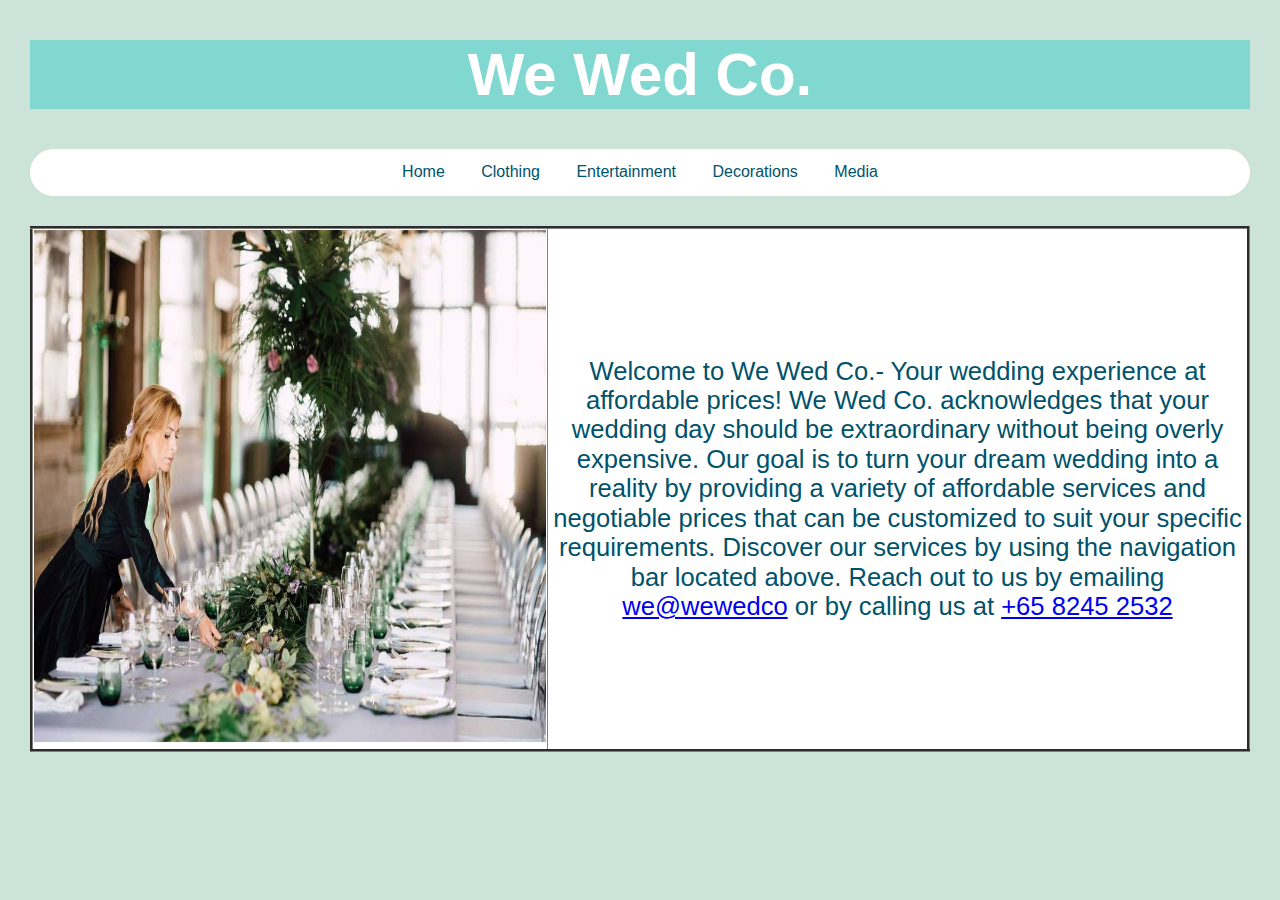
<file: index.html>
<!DOCTYPE html>
<html>
<head>
    <!-- Set the title of the webpage -->
    <title>We-Wed Co.-Home</title>

    <!-- Link to an external stylesheet for styling -->
    <link rel="stylesheet" href="css/normalize.css">
    <link rel="stylesheet" href="css/styles.css">
</head>
<body>
    <!-- Heading for the webpage -->
    <h1>We Wed Co.</h1>

    <!-- Navigation bar with links to different sections -->
    <nav>
        <a href="index.html">Home</a>
        <a href="clothing.html">Clothing</a>
        <a href="entertainment.html">Entertainment</a>
        <a href="decorations.html">Decorations</a>
        <a href="media.html">Media</a>
    </nav>

    <!-- Table containing information about We Wed Co. -->
    <table border="3">
        <tr>
            <!-- Cell with an image -->
            <td><img src="images/Wedding planner.jpeg"></td>
            
            <!-- Cell with a welcome message and information about We Wed Co. -->
            <td>Welcome to We Wed Co.- Your wedding experience at affordable prices!
                We Wed Co. acknowledges that your wedding day should be extraordinary without being overly expensive.
                Our goal is to turn your dream wedding into a reality by providing a variety of affordable services 
                and negotiable prices that can be customized to suit your specific requirements.
                Discover our services by using the navigation bar located above.
                Reach out to us by emailing <a href="mailto: we@wewedco">we@wewedco</a> or by calling us at 
                <a href="tel:+65 8245 2532">+65 8245 2532</a>
            </td>
        </tr>
    </table>
</body>
</html>
</file>
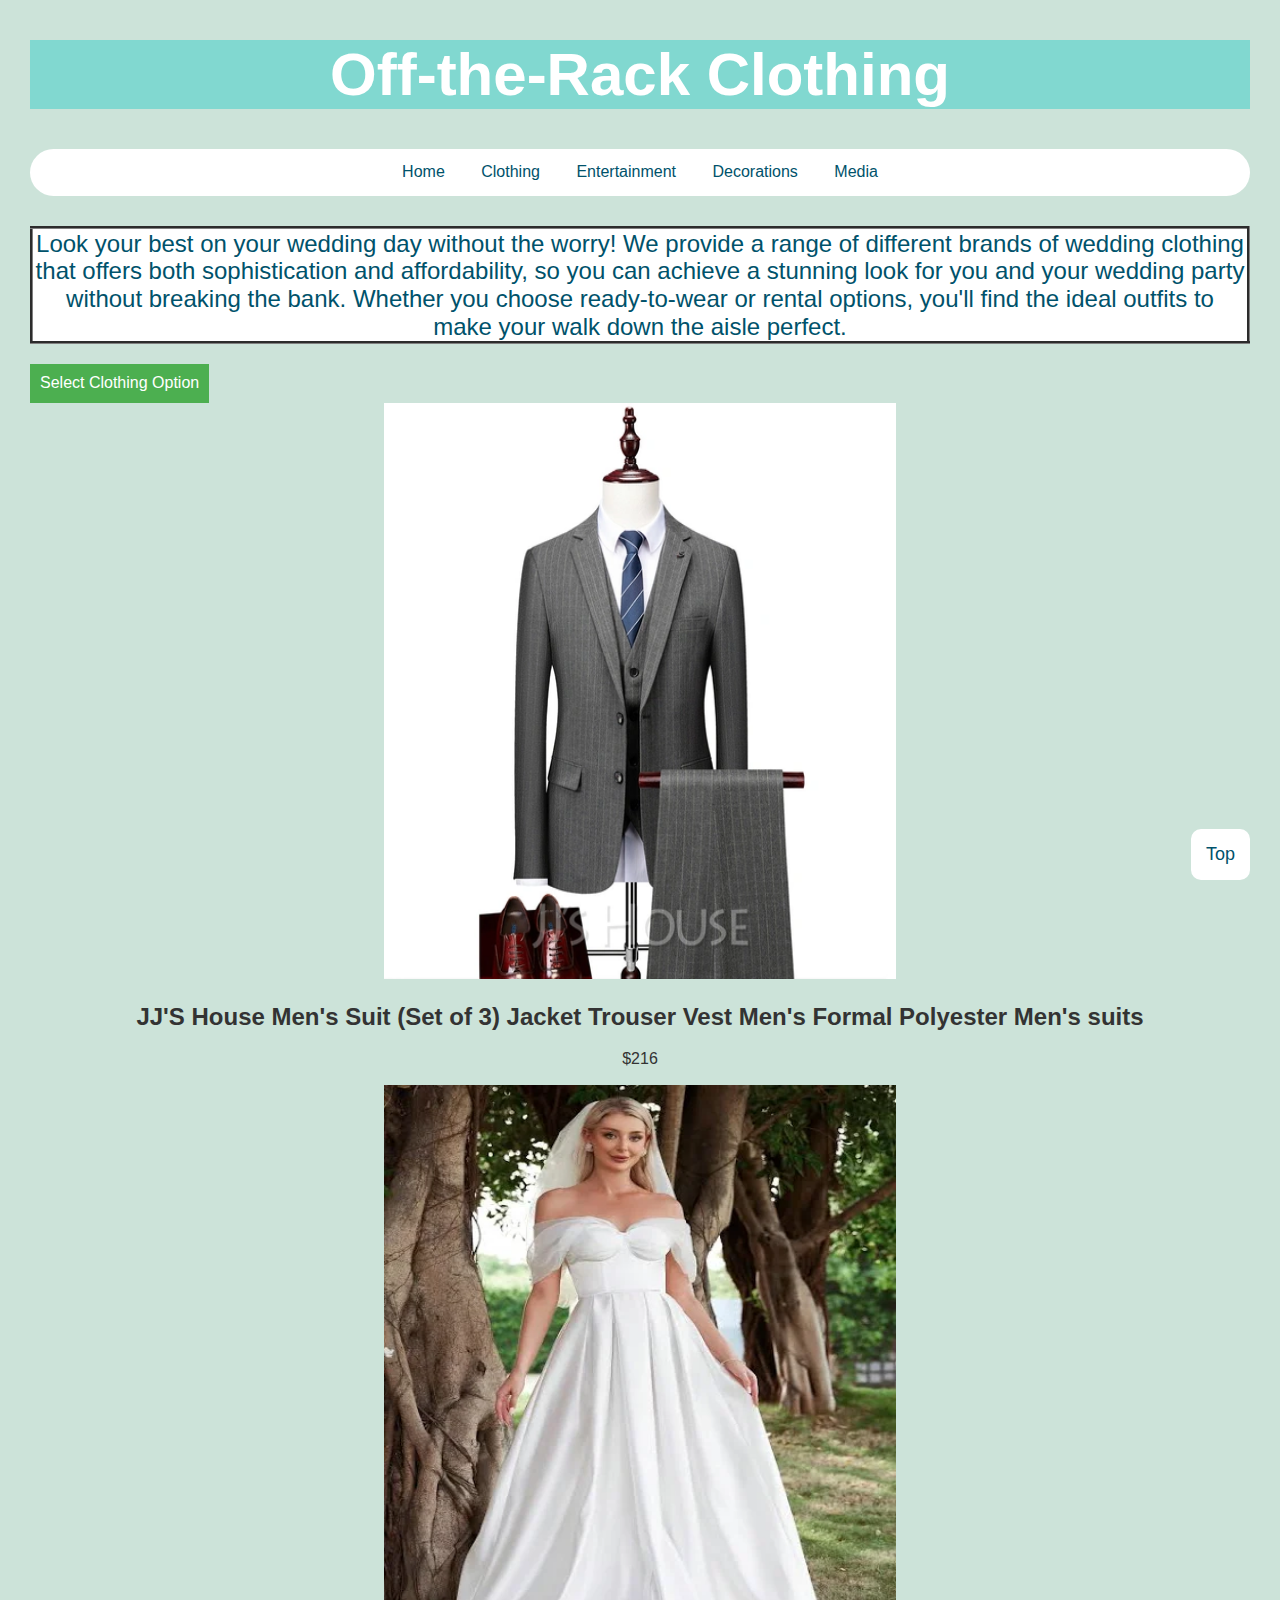
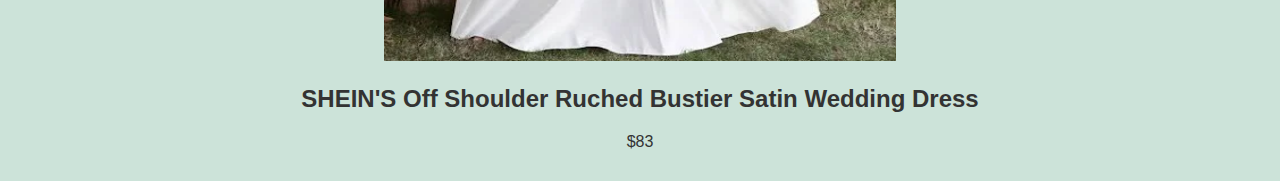
<file: clothing.html>
<!DOCTYPE html>
<html>
<head>
    <!-- Set the title of the webpage -->
    <title>We-Wed Co.-clothing</title>

    <!-- Link to an external stylesheet for styling -->
    <link rel="stylesheet" href="css/normalize.css">
    <link rel="stylesheet" href="css/styles.css">
</head>
<body>
    <!-- Heading for the clothing section -->
    <h1>Off-the-Rack Clothing</h1>

    <!-- Navigation bar with links to different sections -->
    <nav>
        <a href="index.html">Home</a>
        <a href="clothing.html">Clothing</a>
        <a href="entertainment.html">Entertainment</a>
        <a href="decorations.html">Decorations</a>
        <a href="media.html">Media</a>
    </nav>

    <!-- Table containing information about Clothing category -->
    <table border="3">
        <tr>
            <!-- Cell with a message about the available wedding clothing -->
            <td style="font-size:x-large">Look your best on your wedding day without the worry! We provide a range of different brands of wedding clothing that offers both sophistication and affordability, so you can achieve a stunning look for you and your wedding party without breaking the bank. Whether you choose ready-to-wear or rental options, you'll find the ideal outfits to make your walk down the aisle perfect.</td>
        </tr>
    </table>

    <!-- Dropdown menu for selecting different clothing options -->
    <div class="dropdown">
        <button class="dropbtn">Select Clothing Option</button>
        <div class="dropdown-content">
            <a href="clothing.html">Off-the-Rack</a>
            <a href="secondhand.html">Second-Hand/Pre-Owned</a>
            <a href="rental.html">Rental</a>
        </div>
    </div>

    <!-- Centered image of JJ'S House Men's Suit -->
    <div class="clothing-item">
    <center><img src="images/Off the rack clothing suit.webp"></center>
    <!-- Heading and price for JJ'S House Men's Suit -->
    <h2>JJ'S House Men's Suit (Set of 3) Jacket Trouser Vest Men's Formal Polyester Men's suits</h2>
    <p>$216</p>
    </div>

    <!-- Centered image of SHEIN'S Off Shoulder Ruched Bustier Satin Wedding Dress -->
    <div class="clothing-item">
    <center><img src="images/Off the rack clothing wedding dress.webp"></center>
    <!-- Heading and price for SHEIN'S Off Shoulder Ruched Bustier Satin Wedding Dress -->
    <h2>SHEIN'S Off Shoulder Ruched Bustier Satin Wedding Dress</h2>
    <p>$83</p>
    </div>
    <!-- Button to go to the top of the page -->
    <button onclick="topFunction()" id="myBtn" title="Go to top">Top</button>

    <!-- Script tag linking to an external JavaScript file -->
    <script src="js/script.js"></script>
</body>
</html>
</file>
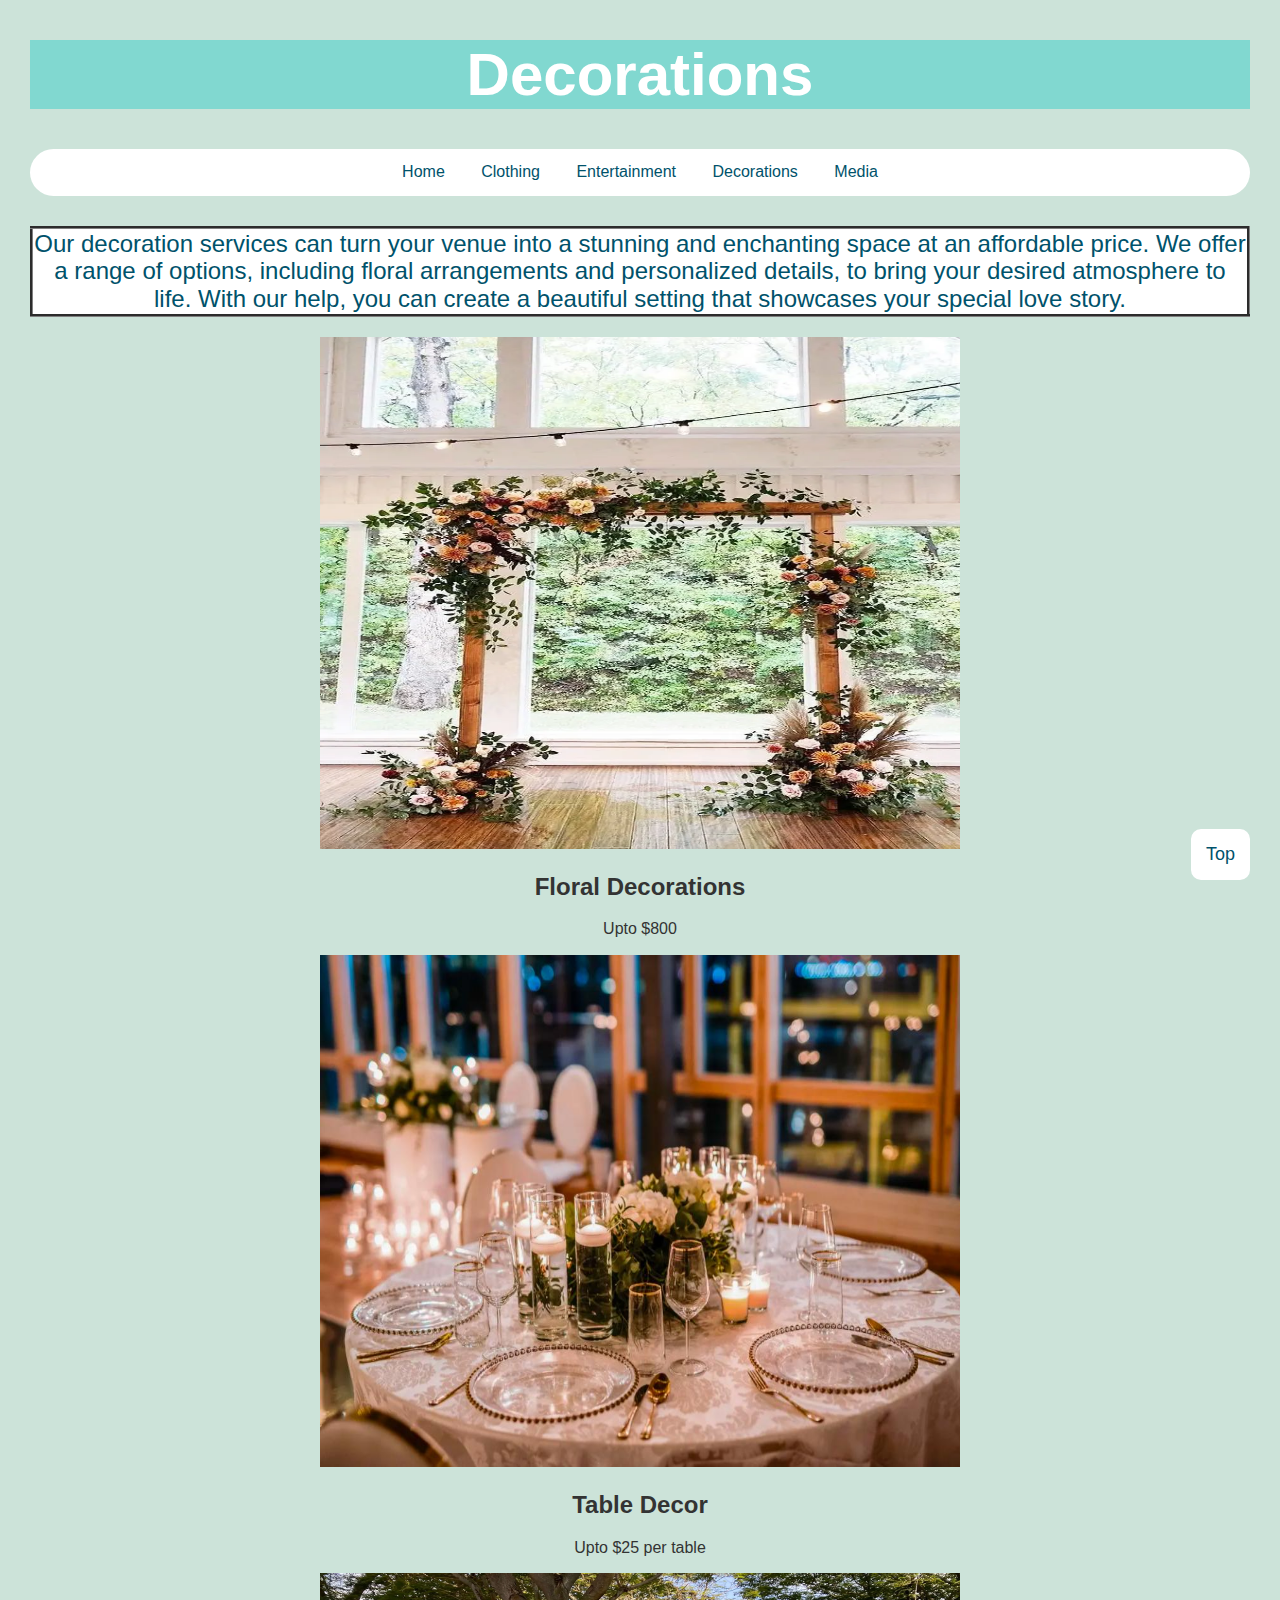
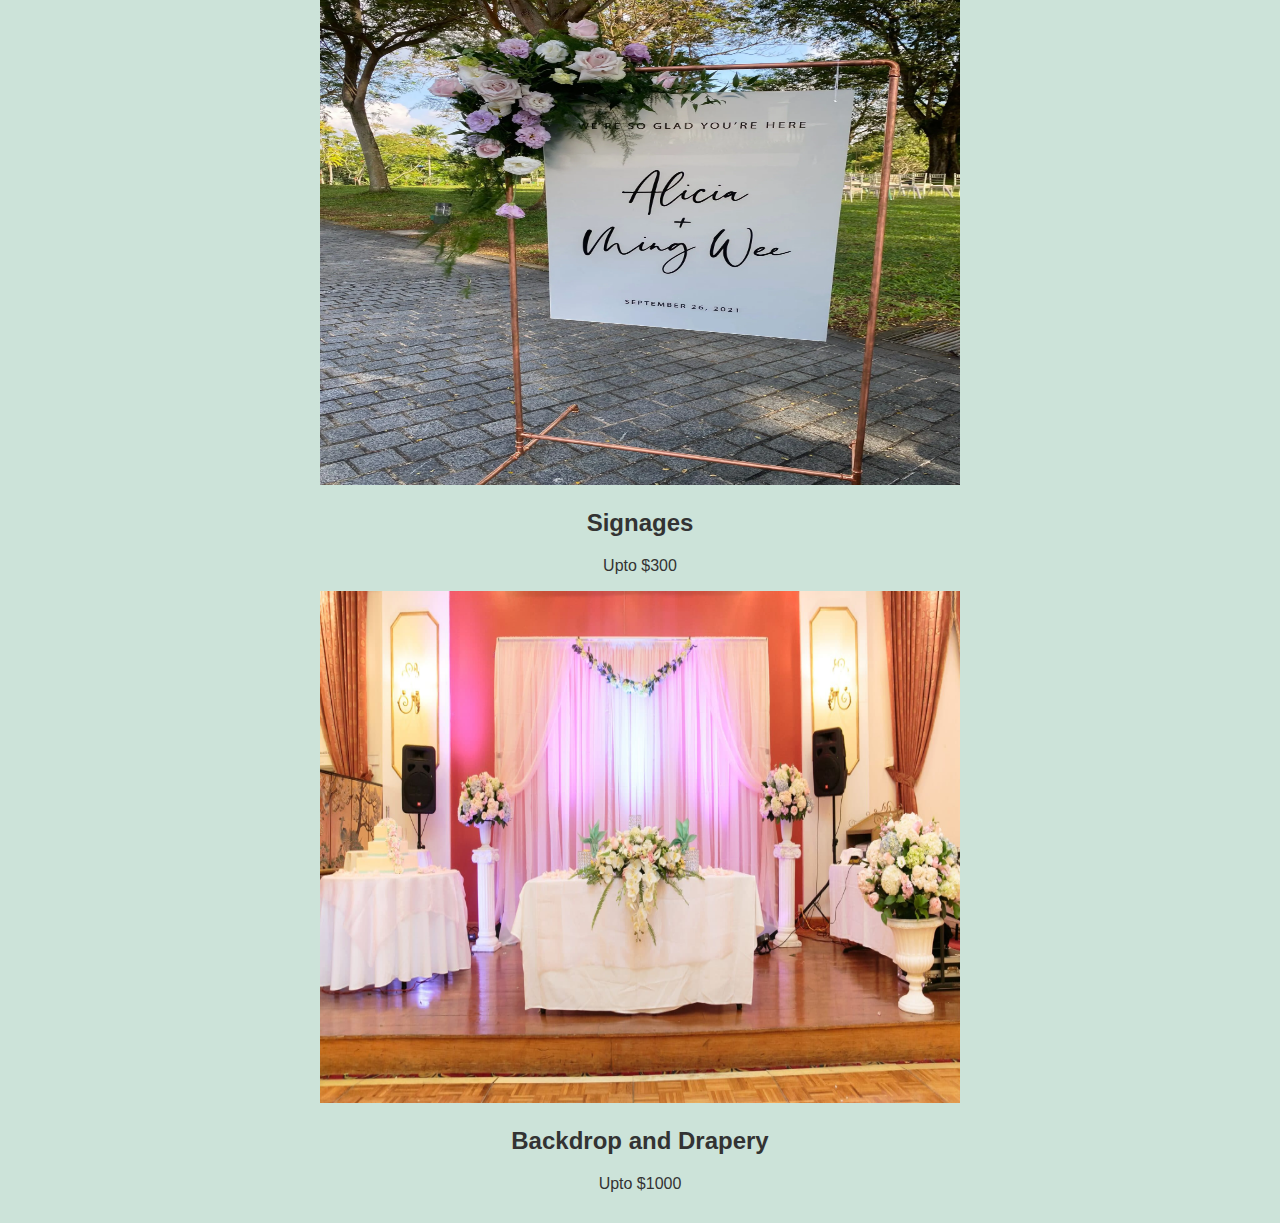
<file: decorations.html>
<!DOCTYPE html>
<html>
<head>
    <!-- Set the title of the webpage -->
    <title>We-Wed Co.-Decorations</title>

    <!-- Link to an external stylesheet for styling -->
    <link rel="stylesheet" href="css/normalize.css">
    <link rel="stylesheet" href="css/styles.css">
</head>
<body>
    <!-- Heading for the Decorations section -->
    <h1>Decorations</h1>

    <!-- Navigation bar with links to different sections -->
    <nav>
        <a href="index.html">Home</a>
        <a href="clothing.html">Clothing</a>
        <a href="entertainment.html">Entertainment</a>
        <a href="decorations.html">Decorations</a>
        <a href="media.html">Media</a>
    </nav>

    <!-- Table containing information about Decoration services -->
    <table border="3">
        <tr>
            <!-- Cell with a message about the available decoration services -->
            <td style="font-size:x-large">Our decoration services can turn your venue into a stunning and enchanting space at an affordable price. We offer a range of options, including floral arrangements and personalized details, to bring your desired atmosphere to life. With our help, you can create a beautiful setting that showcases your special love story.</td>
        </tr>
    </table>

    <!-- Centered image for Floral Decorations -->
    <div class="decoration-item img">
    <center><img src="images/Floral decorations.webp"></center>
    <!-- Heading and price for Floral Decorations -->
    <h2>Floral Decorations</h2>
    <p>Upto $800</p>
    </div>

    <!-- Centered image for Table Decor -->
    <div class="decoration-item img">
    <center><img src="images/Table decor.jpeg"></center>
    <!-- Heading and price for Table Decor -->
    <h2>Table Decor</h2>
    <p>Upto $25 per table</p>
    </div>

    <!-- Centered image for Signages -->
    <div class="decoration-item img">
    <center><img src="images/Signage.webp"></center>
    <!-- Heading and price for Signages -->
    <h2>Signages</h2>
    <p>Upto $300</p>
    </div>

    <!-- Centered image for Backdrop and drapery -->
    <div class="decoration-item img">
    <center><img src="images/Backdrop and drapery.jpg"></center>
    <!-- Heading and price for Backdrop and drapery -->
    <h2>Backdrop and Drapery</h2>
    <p>Upto $1000</p>
    </div>

    <!-- Button to go to the top of the page -->
    <button onclick="topFunction()" id="myBtn" title="Go to top">Top</button>

    <!-- Script tag linking to an external JavaScript file -->
    <script src="js/script.js"></script>
</body>
</html>
</file>
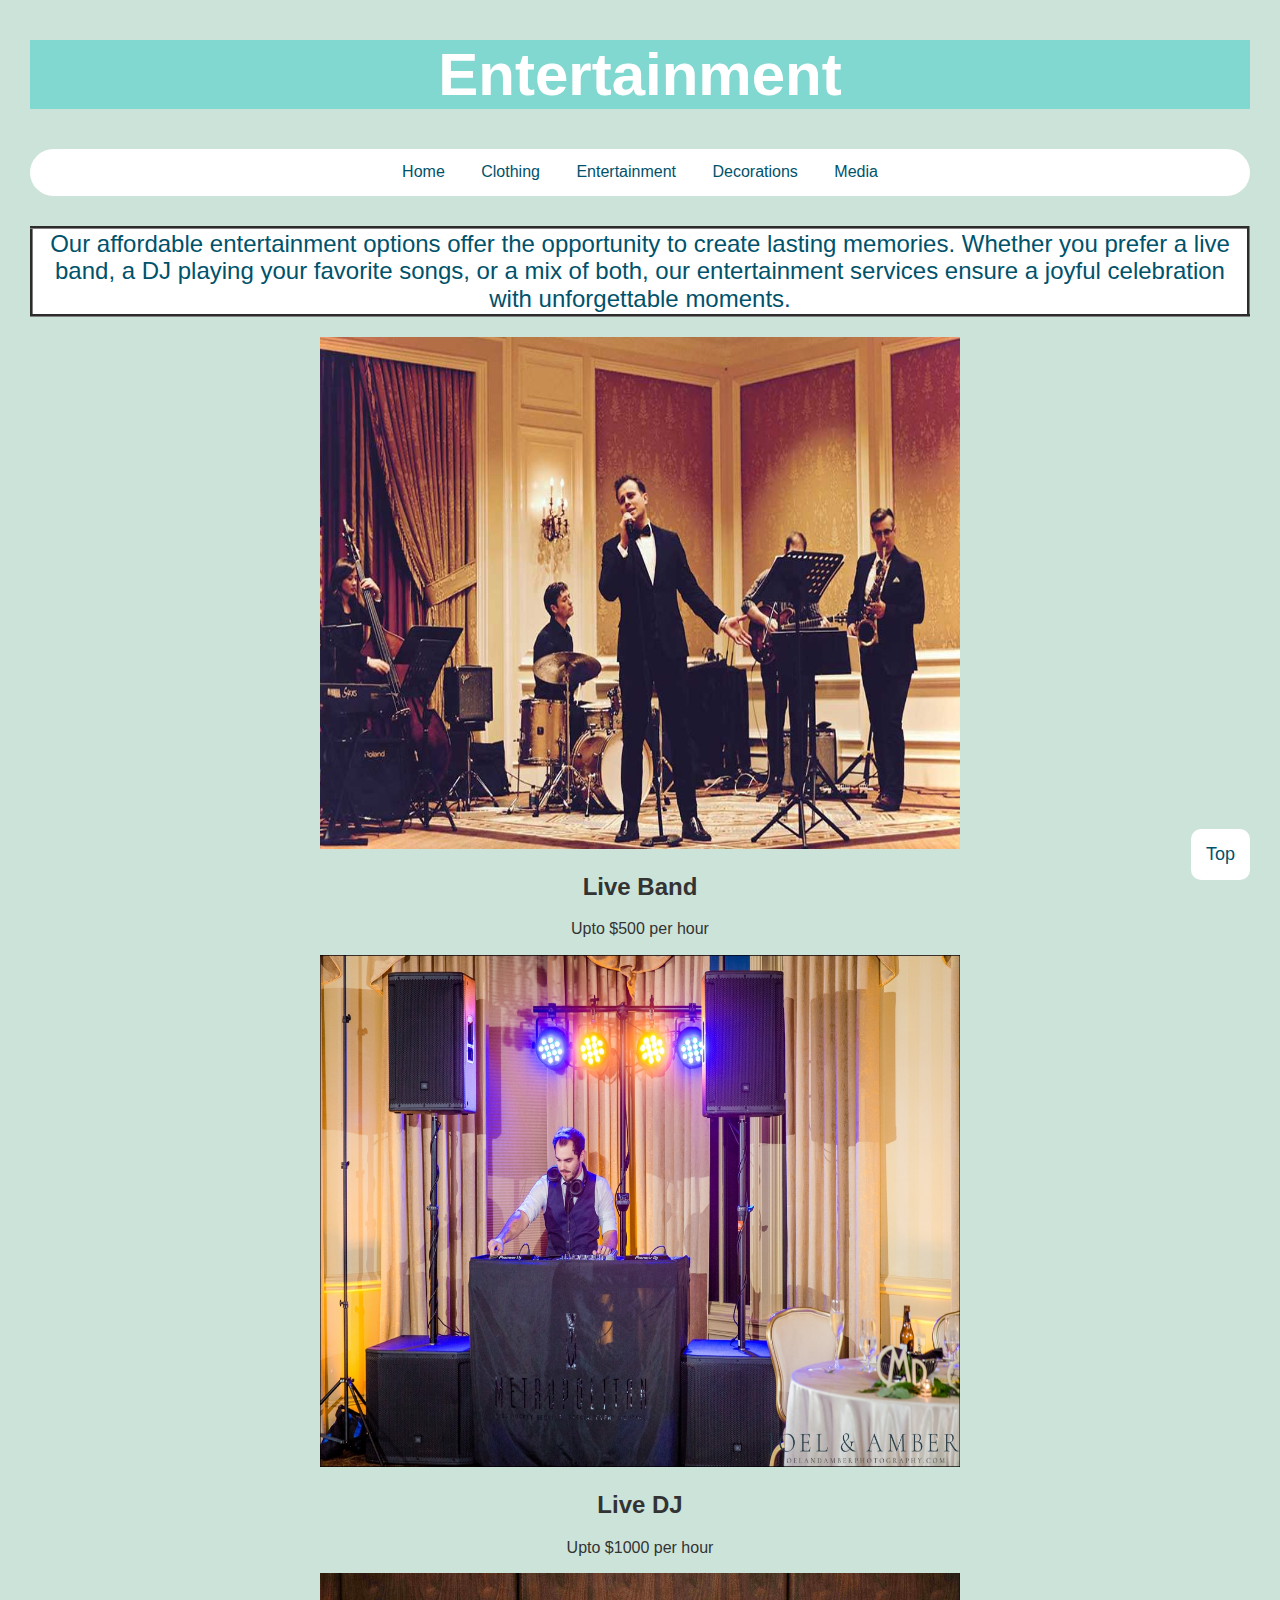
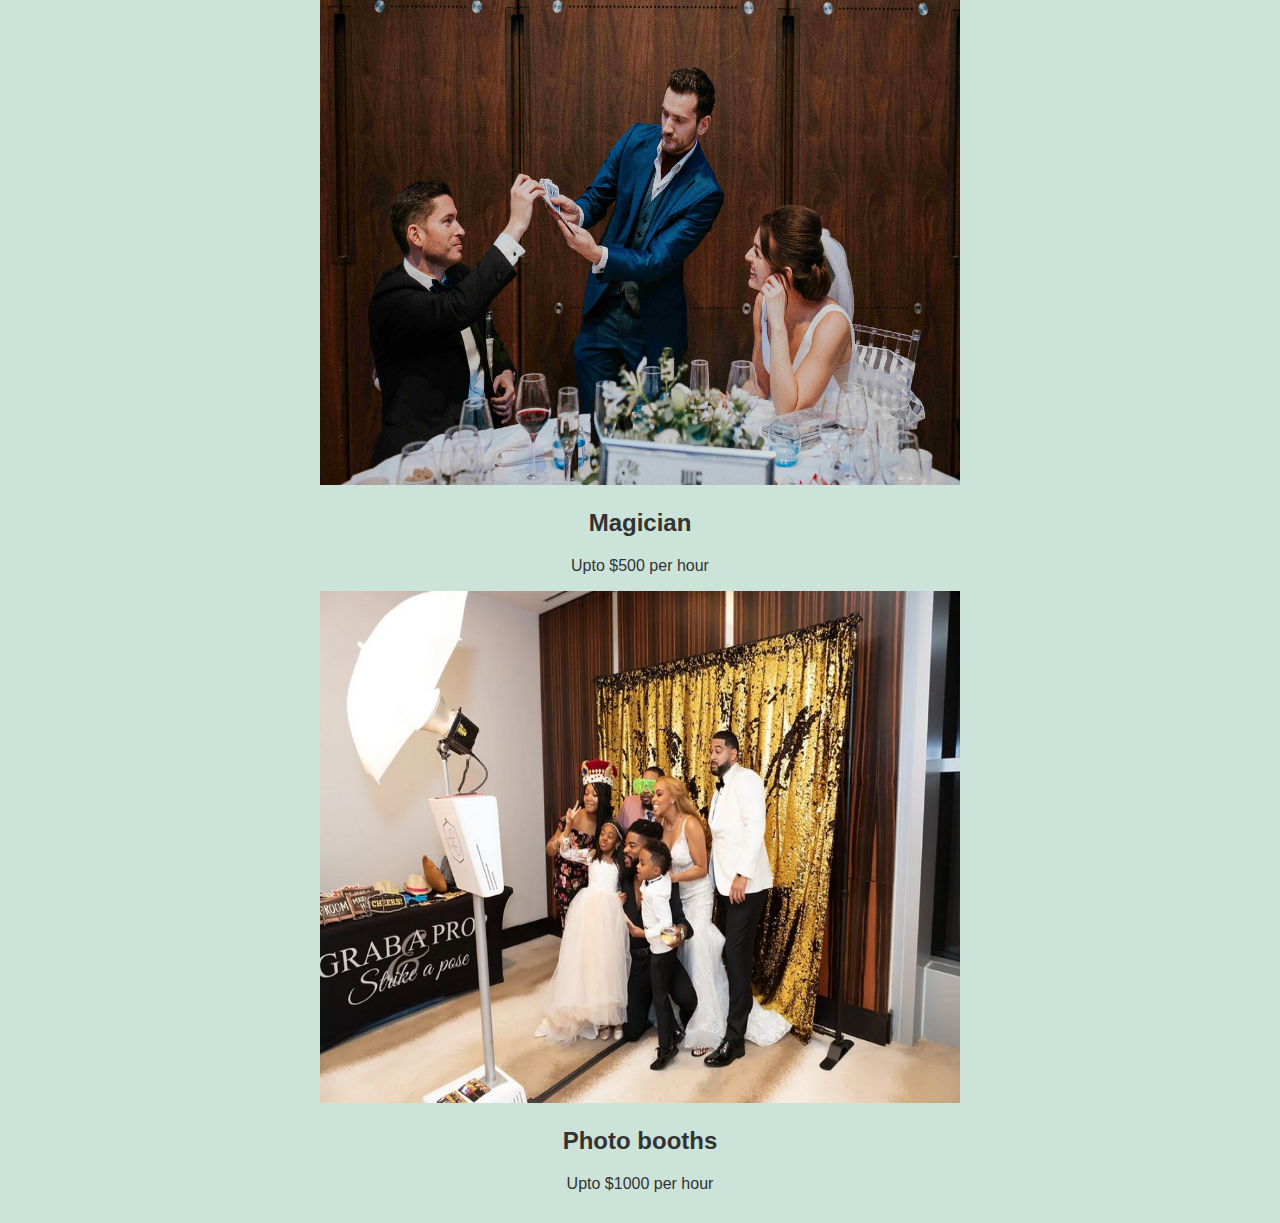
<file: entertainment.html>
<!DOCTYPE html>
<html>
<head>
    <!-- Set the title of the webpage -->
    <title>We-Wed Co.-Entertainment</title>

    <!-- Link to an external stylesheet for styling -->
    <link rel="stylesheet" href="css/normalize.css">
    <link rel="stylesheet" href="css/styles.css">
</head>
<body>
    <!-- Heading for the Entertainment section -->
    <h1>Entertainment</h1>

    <!-- Navigation bar with links to different sections -->
    <nav>
        <a href="index.html">Home</a>
        <a href="clothing.html">Clothing</a>
        <a href="entertainment.html">Entertainment</a>
        <a href="decorations.html">Decorations</a>
        <a href="media.html">Media</a>
    </nav>

    <!-- Table containing information about Entertainment options -->
    <table border="3">
        <tr>
            <!-- Cell with a message about the available entertainment options -->
            <td style="font-size:x-large">Our affordable entertainment options offer the opportunity to create lasting memories. Whether you prefer a live band, a DJ playing your favorite songs, or a mix of both, our entertainment services ensure a joyful celebration with unforgettable moments.</td>
        </tr>
    </table>

    <!-- Centered image for Live Band -->
    <div class="entertainment-item img">
    <center><img src="images/Live band.jpg"></center>
    <!-- Heading and price for Live Band -->
    <h2>Live Band</h2>
    <p>Upto $500 per hour</p>
    </div>

    <!-- Centered image for Live DJ -->
    <div class="entertainment-item img">
    <center><img src="images/Live DJ.jpg"></center>
    <!-- Heading and price for Live DJ -->
    <h2>Live DJ</h2>
    <p>Upto $1000 per hour</p>
    </div>

    <!-- Centered image for Magician -->
    <div class="entertainment-item img">
    <center><img src="images/Magician.jpg"></center>
    <!-- Heading and price for Magician -->
    <h2>Magician</h2>
    <p>Upto $500 per hour</p>
    </div>

    <!-- Centered image for Photo booths -->
    <div class="entertainment-item img">
    <center><img src="images/Photobooth.jpg"></center>
    <!-- Heading and price for Photo booths -->
    <h2>Photo booths</h2>
    <p>Upto $1000 per hour</p>
    </div>

    <!-- Button to go to the top of the page -->
    <button onclick="topFunction()" id="myBtn" title="Go to top">Top</button>

    <!-- Script tag linking to an external JavaScript file -->
    <script src="js/script.js"></script>
</body>
</html>
</file>
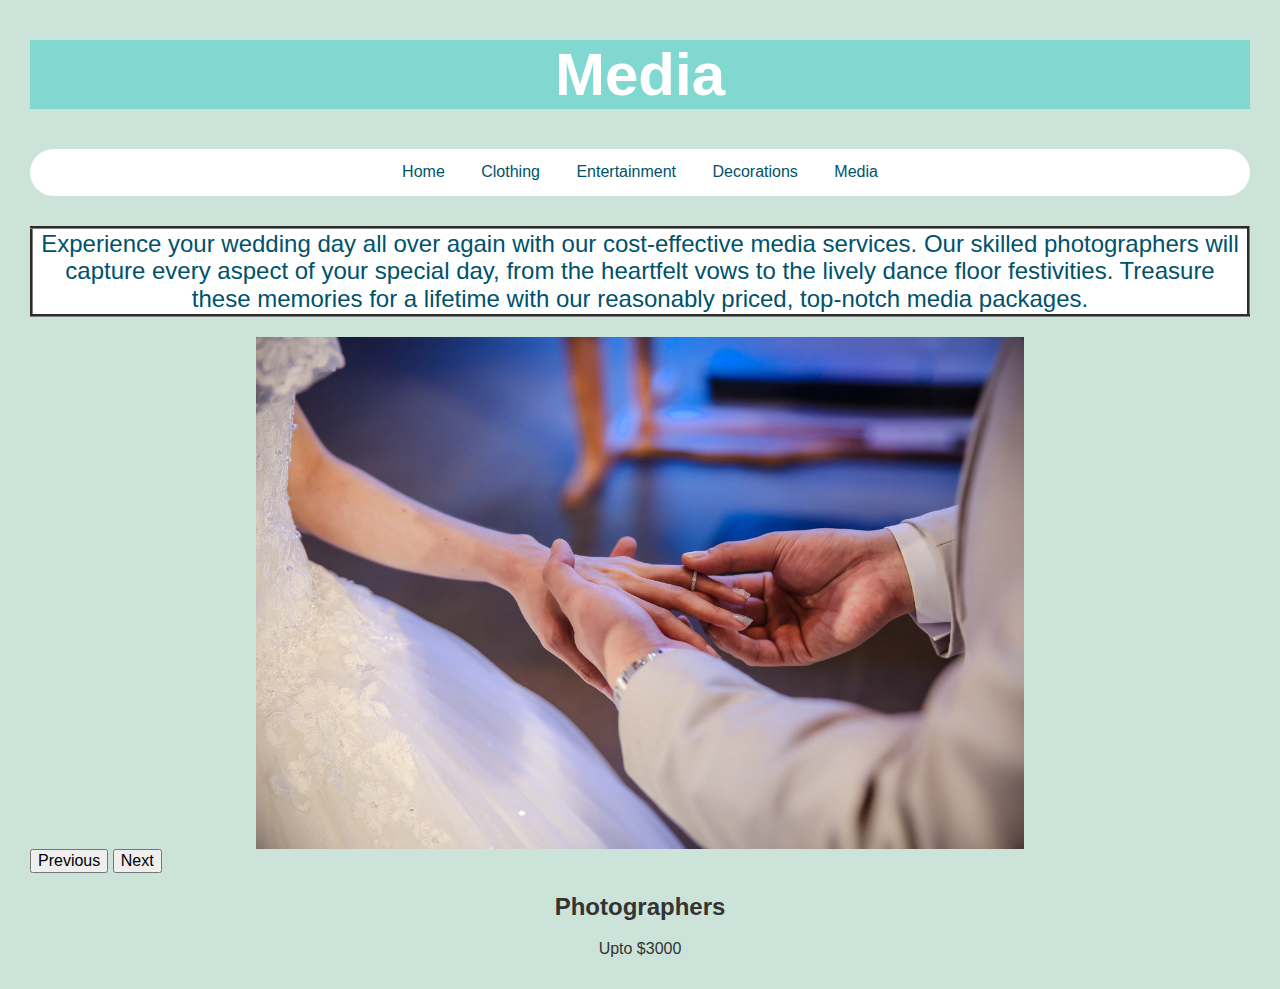
<file: media.html>
<!DOCTYPE html>
<html>
<head>
    <!-- Set the title of the webpage -->
    <title>We-Wed <Co class="-Media"></Co></title>

    <!-- Link to an external stylesheet for styling -->
    <link rel="stylesheet" href="css/normalize.css">
    <link rel="stylesheet" href="css/styles.css">
</head>
<body>
    <!-- Heading for the Media section -->
    <h1>Media</h1>

    <!-- Navigation bar with links to different sections -->
    <nav>
        <a href="index.html">Home</a>
        <a href="clothing.html">Clothing</a>
        <a href="entertainment.html">Entertainment</a>
        <a href="decorations.html">Decorations</a>
        <a href="media.html">Media</a>
    </nav>

    <!-- Table containing information about Photography/Videography services -->
    <table border="3">
        <tr>
            <!-- Cell with a message about the available media services -->
            <td style="font-size:x-large">Experience your wedding day all over again with our cost-effective media services. Our skilled photographers will capture every aspect of your special day, from the heartfelt vows to the lively dance floor festivities. Treasure these memories for a lifetime with our reasonably priced, top-notch media packages.</td>
        </tr>
    </table>

    <!-- Image gallery container -->
    <div id="gallery-container">
        <!-- Centered images for the gallery -->
        <div class="media-item img">
        <center><img class="gallery-img" src="images/Wedding photography 1.jpg" alt="Image 1"></center>
        <center><img class="gallery-img" src="images/Wedding photography 2.jpg" alt="Image 2"></center>
        <center><img class="gallery-img" src="images/Wedding photography 3.jpg" alt="Image 3" ></center>
        <center><img class="gallery-img" src="images/Wedding photography 4.jpg" alt="Image 4"></center>
        <center><img class="gallery-img" src="images/Wedding photography 5.jpg" alt="Image 5"></center>
        </div>

        <!-- Buttons for navigating the gallery -->
        <button id="prevBtn" onclick="changeImage(-1)">Previous</button>
        <button id="nextBtn" onclick="changeImage(1)">Next</button>
    </div>

    <!-- Script tag linking to an external JavaScript file -->
    <script src="js/script.js"></script>

    <!-- Centered heading for Photographers -->
    <center><h2>Photographers</h2></center>
    <!-- Centered price for Photography services -->
    <center><p>Upto $3000</p></center>
</body>
</html>
</file>
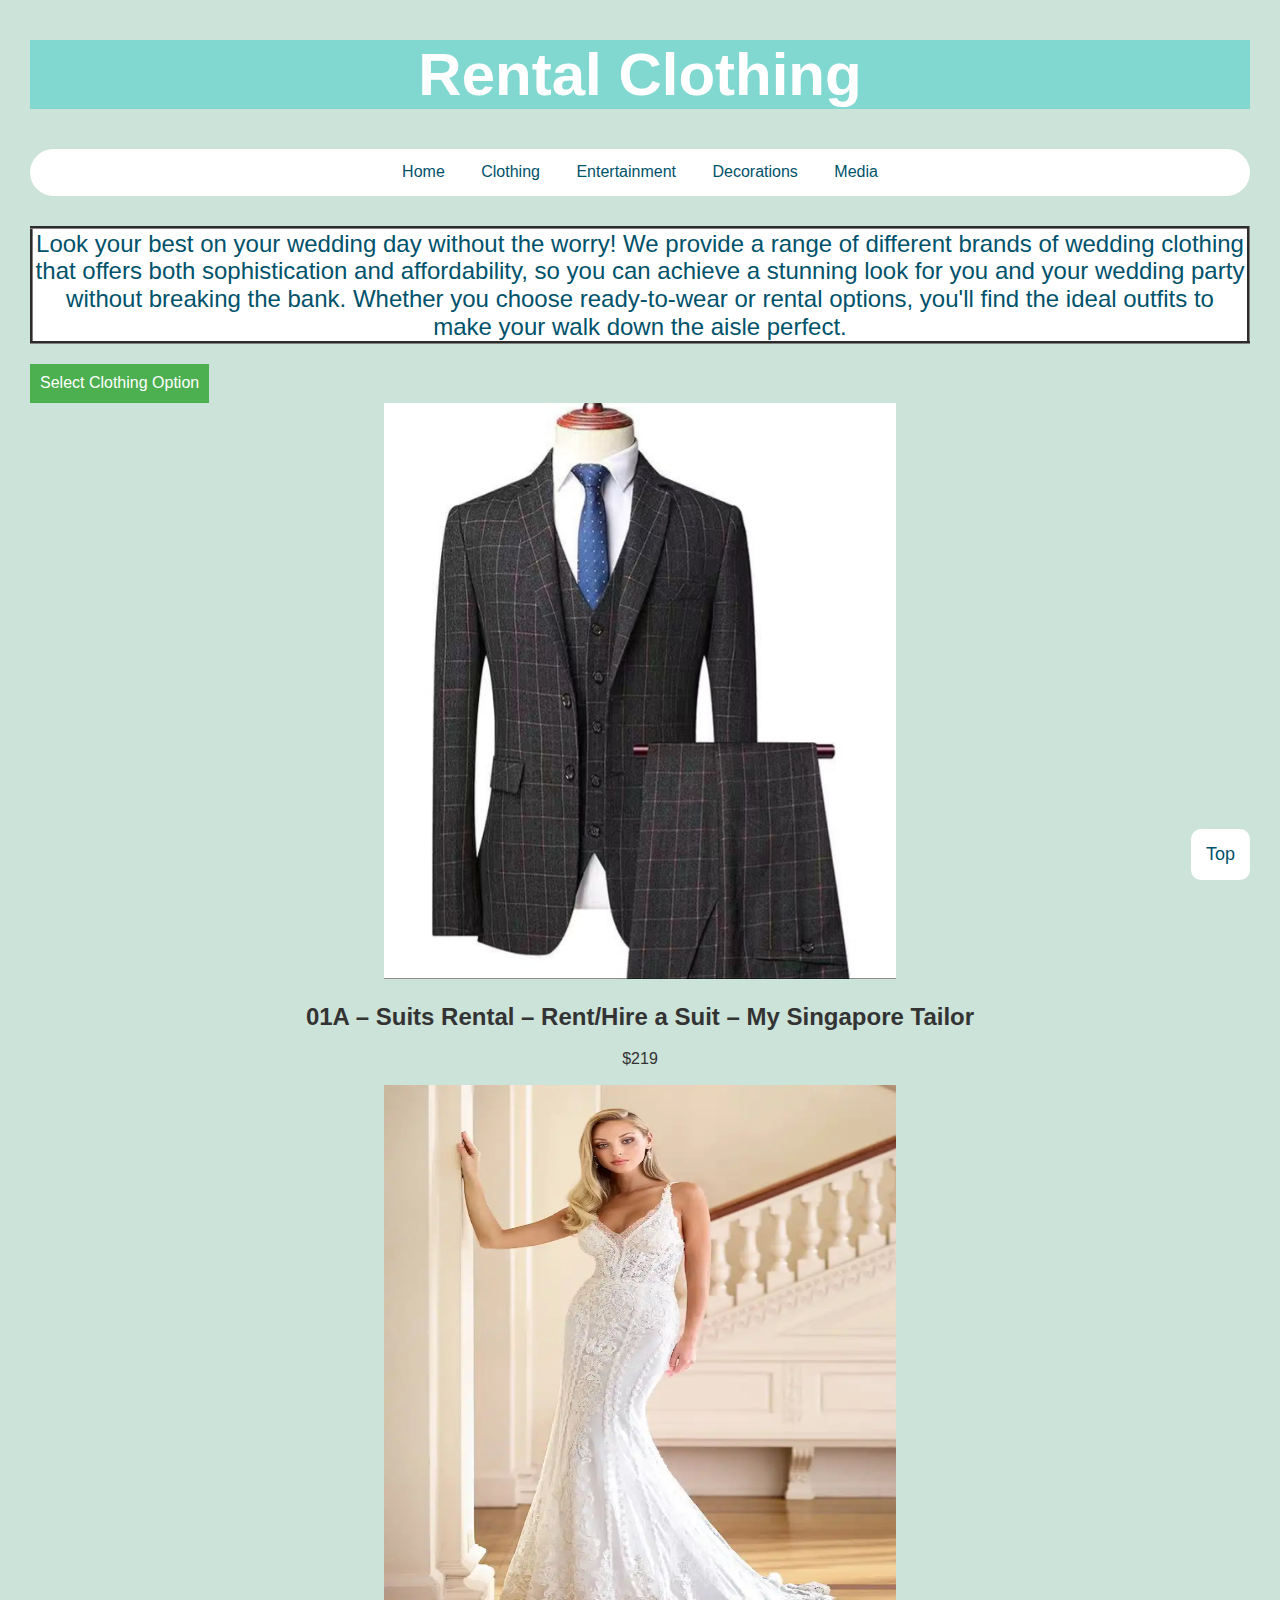
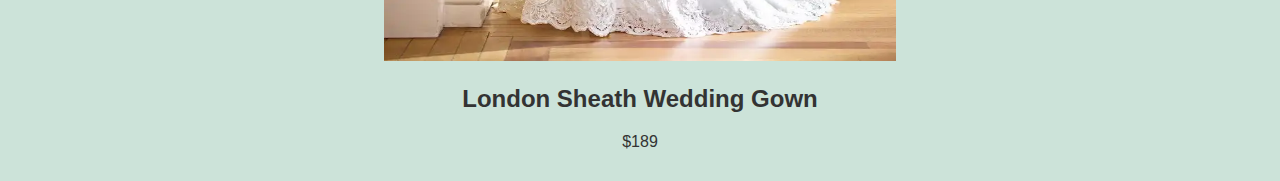
<file: rental.html>
<!DOCTYPE html>
<html>
<head>
    <!-- Set the title of the webpage -->
    <title>We-Wed Co.-clothing</title>

    <!-- Link to an external stylesheet for styling -->
    <link rel="stylesheet" href="css/normalize.css">
    <link rel="stylesheet" href="css/styles.css">
</head>
<body>
    <!-- Heading for the Rental Clothing section -->
    <h1>Rental Clothing</h1>

    <!-- Navigation bar with links to different sections -->
    <nav>
        <a href="index.html">Home</a>
        <a href="clothing.html">Clothing</a>
        <a href="entertainment.html">Entertainment</a>
        <a href="decorations.html">Decorations</a>
        <a href="media.html">Media</a>
    </nav>

    <!-- Table containing information about Rental Clothing -->
    <table border="3" style="border-collapse:collapse">
        <tr>
            <!-- Cell with a message about the available wedding clothing -->
            <td style="font-size:x-large">Look your best on your wedding day without the worry! We provide a range of different brands of wedding clothing that offers both sophistication and affordability, so you can achieve a stunning look for you and your wedding party without breaking the bank. Whether you choose ready-to-wear or rental options, you'll find the ideal outfits to make your walk down the aisle perfect.</td>
        </tr>
    </table>

    <!-- Dropdown menu for selecting different clothing options -->
    <div class="dropdown">
        <button class="dropbtn">Select Clothing Option</button>
        <div class="dropdown-content">
            <a href="clothing.html">Off-the-Rack</a>
            <a href="secondhand.html">Second-Hand/Pre-Owned</a>
            <a href="rental.html">Rental</a>
        </div>
    </div>

    <!-- Centered image of 01A – Suits Rental – My Singapore Tailor -->
    <div class="clothing-item">
    <center><img src="images/Rental suit.jpg" width="400" height="500"></center>
    <!-- Heading and price for 01A – Suits Rental – My Singapore Tailor -->
    <h2>01A – Suits Rental – Rent/Hire a Suit – My Singapore Tailor</h2>
    <p>$219</p>
    </div>

    <!-- Centered image of London Sheath Wedding Gown -->
    <div class="clothing-item">
    <center><img src="images/Rental wedding dress.webp"></center>
    <!-- Heading and price for London Sheath Wedding Gown -->
    <h2>London Sheath Wedding Gown</h2>
    <p>$189</p>
    </div>
    <!-- Button to go to the top of the page -->
    <button onclick="topFunction()" id="myBtn" title="Go to top">Top</button>

    <!-- Script tag linking to an external JavaScript file -->
    <script src="js/script.js"></script>
</body>
</html>
</file>
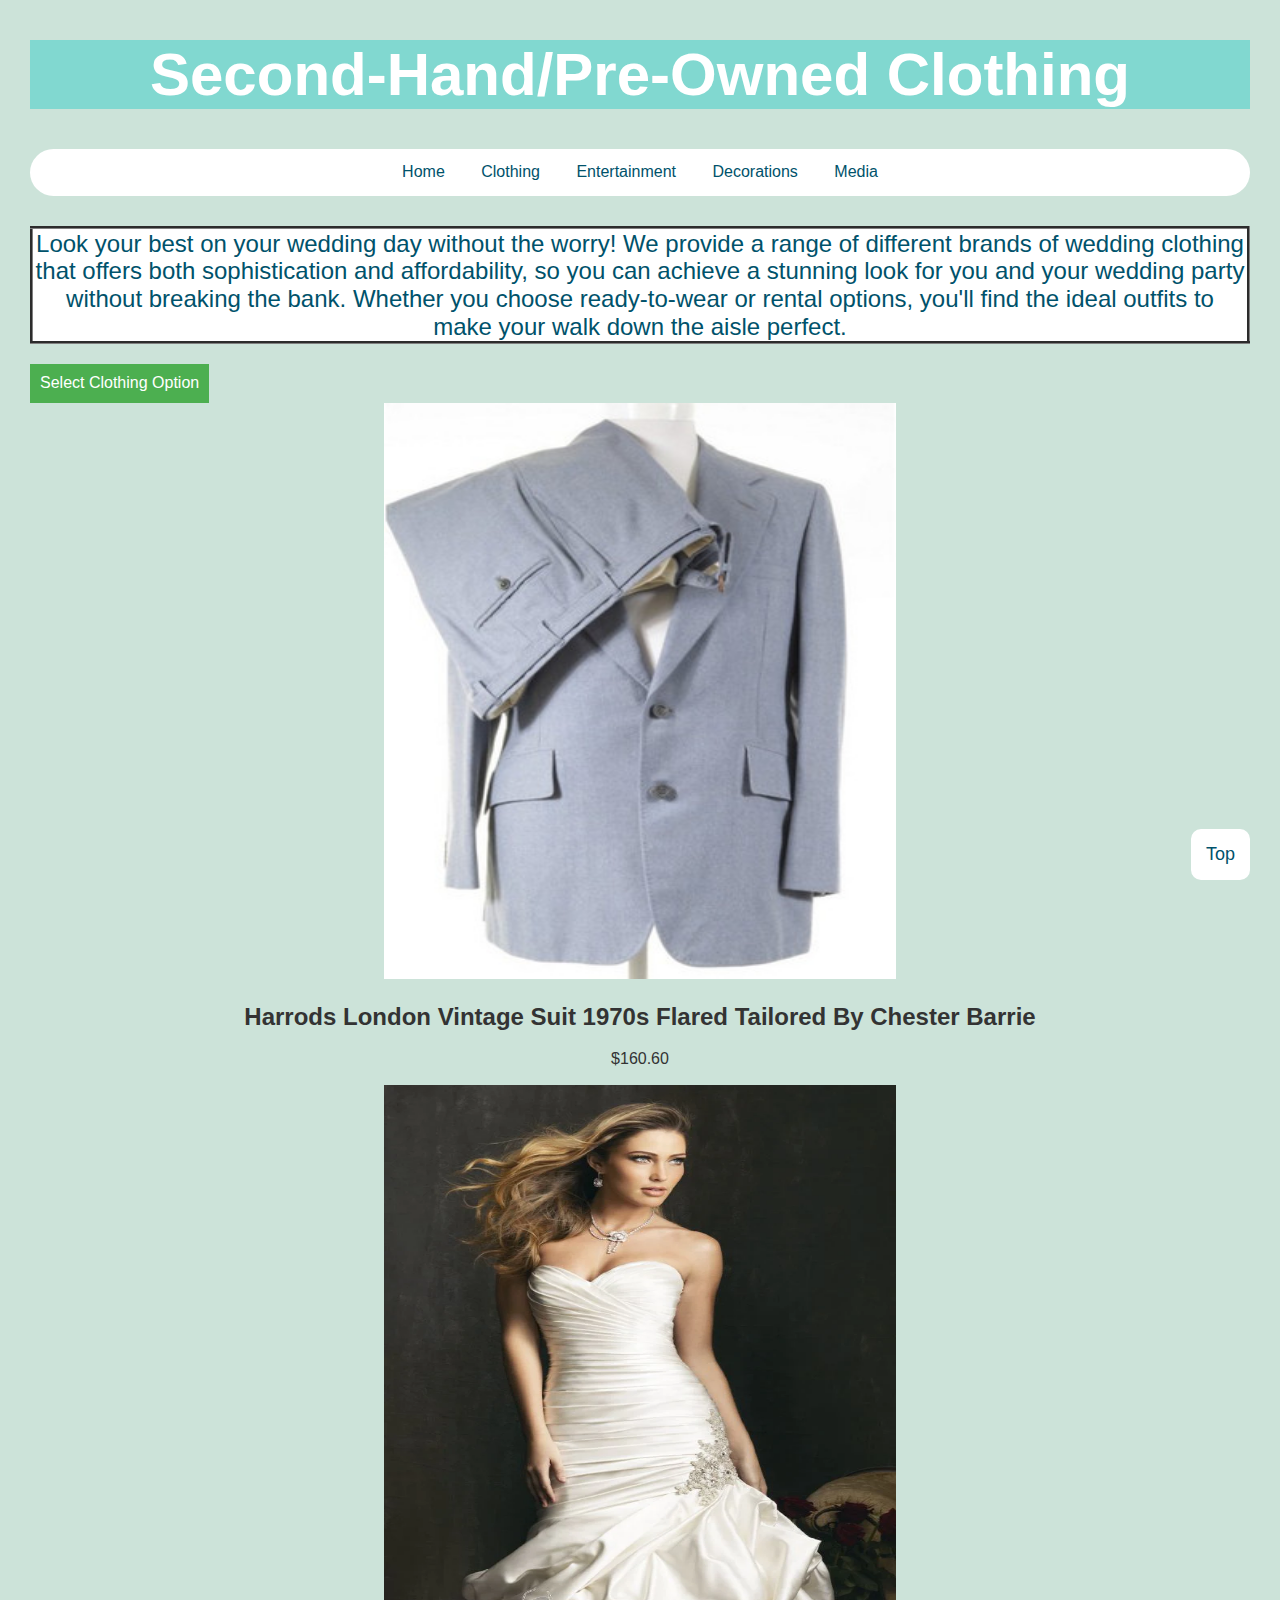
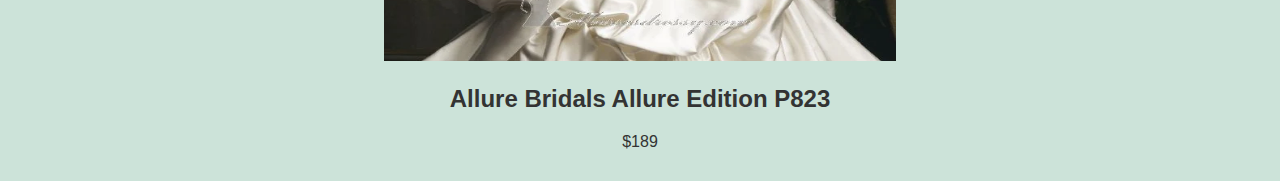
<file: secondhand.html>
<!DOCTYPE html>
<html>
<head>
    <!-- Set the title of the webpage -->
    <title>We-Wed Co.-clothing</title>

    <!-- Link to an external stylesheet for styling -->
    <link rel="stylesheet" href="css/normalize.css">
    <link rel="stylesheet" href="css/styles.css">
</head>
<body>
    <!-- Heading for the Second-Hand/Pre-Owned Clothing section -->
    <h1>Second-Hand/Pre-Owned Clothing</h1>

    <!-- Navigation bar with links to different sections -->
    <nav>
        <a href="index.html">Home</a>
        <a href="clothing.html">Clothing</a>
        <a href="entertainment.html">Entertainment</a>
        <a href="decorations.html">Decorations</a>
        <a href="media.html">Media</a>
    </nav>

    <!-- Table containing information Clothing category -->
    <table border="3">
        <tr>
            <!-- Cell with a message about the available wedding clothing -->
            <td style="font-size:x-large">Look your best on your wedding day without the worry! We provide a range of different brands of wedding clothing that offers both sophistication and affordability, so you can achieve a stunning look for you and your wedding party without breaking the bank. Whether you choose ready-to-wear or rental options, you'll find the ideal outfits to make your walk down the aisle perfect.</td>
        </tr>
    </table>

    <!-- Dropdown menu for selecting different clothing options -->
    <div class="dropdown">
        <button class="dropbtn">Select Clothing Option</button>
        <div class="dropdown-content">
            <a href="clothing.html">Off-the-Rack</a>
            <a href="secondhand.html">Second-Hand/Pre-Owned</a>
            <a href="rental.html">Rental</a>
        </div>
    </div>

    <!-- Centered image of Harrods London Vintage Suit -->
    <div class="clothing-item">
    <center><img src="images/Second hand suit.jpg"></center>
    <!-- Heading and price for Harrods London Vintage Suit -->
    <h2>Harrods London Vintage Suit 1970s Flared Tailored By Chester Barrie</h2>
    <p>$160.60</p>
    </div>

    <!-- Centered image of Allure Bridals Allure Edition P823 -->
    <div class="clothing-item">
    <center><img src="images/Second hand wedding dress.webp"</center>
    <!-- Heading and price for Allure Bridals Allure Edition P823 -->
    <h2>Allure Bridals Allure Edition P823</h2>
    <p>$189</p>
    </div>
    <!-- Button to go to the top of the page -->
    <button onclick="topFunction()" id="myBtn" title="Go to top">Top</button>

    <!-- Script tag linking to an external JavaScript file -->
    <script src="js/script.js"></script>
</body>
</html>
</file>
<file: css/styles.css>
/* Body styles */
body {
    font-family: 'Arial', sans-serif;
    background-color: #CCE3D9; 
    margin: 0;
    padding: 0;
    color: #333;
    margin: 30px; /* Adding margin */
}

/* Image styles */
img {
    width: 40vw;
    height: 40vw;
}

.clothing-item img {
    width: 40vw;
    height: 45vw;
}
.entertainment-item img {
    width: 50vw;
    height: 40vw;
}
.decoration-item img {
    width: 50vw;
    height: 40vw;
}
.media-item img {
    width: 60vw;
    height: 40vw;
}
/* Table cell styles */
td {
    font-size: 2vw;
}

/* Navigation styles */
nav {
    background-color: #fff; 
    overflow: hidden;
    text-align: center;
    margin-bottom: 30px;
    border-radius: 30px;
}

/* Navigation link styles */
nav a {
    display: inline-block;
    color: #00526B; 
    padding: 14px 16px;
    text-decoration: none;
}

/* Navigation link hover styles */
nav a:hover {
    background-color: #81D8D0;
    color: #fff; 
}

/* Heading 1 styles */
h1 {
    color: white;
    text-align: center;
    font-size: 60px;
    background-color:#81D8D0 ;
}
/* Heading 2 style */
h2 {
    text-align: center;
}
/*Paragraph style */
p {
    text-align: center;
}

/* Table styles */
table {
    text-align: center;
    width: 100%;
    height: 40%;
    font-size: xx-large;
    border-collapse: collapse;
    background-color: white;
    color: #00526B;
    padding: 20px;
    margin-bottom: 20px;
}

/* Dropdown button styles */
.dropbtn {
    background-color: #4CAF50;
    color: white;
    padding: 10px;
    font-size: 16px;
    border: none;
    cursor: pointer;
}

/* Dropdown content styles */
.dropdown-content {
    display: none;
    position: absolute;
    background-color: #f9f9f9;
    width: 160px;
}

/* Dropdown link styles */
.dropdown-content a {
    color: black;
    padding: 12px 16px;
    text-decoration: none;
    display: block;
}

/* Dropdown link hover styles */
.dropdown-content a:hover {
    background-color: #ddd;
}

/* Display dropdown content on hover */
.dropdown:hover .dropdown-content {
    display: block;
}

/* Button to go to the top styles */
#myBtn {
    position: fixed; 
    bottom: 20px; 
    right: 30px; 
    z-index: 99; 
    border: none; 
    outline: none; 
    background-color: white;
    color: #00526B; 
    cursor: pointer; 
    padding: 15px;
    border-radius: 10px;
    font-size: 18px; 
}

/* Button hover styles */
#myBtn:hover {
    background-color: #81D8D0;
}

/* Media query for screens with a maximum width of 600px */
@media screen and (max-width: 600px) {
    h1 {
        color: white;
        text-align: center;
        font-size: 30px; 
        background-color:#81D8D0 ;
    }

    nav a {
        display: inline-block;
        color: #00526B; 
        padding: 7px 8px;
        text-decoration: none;
    }
}
</file>
